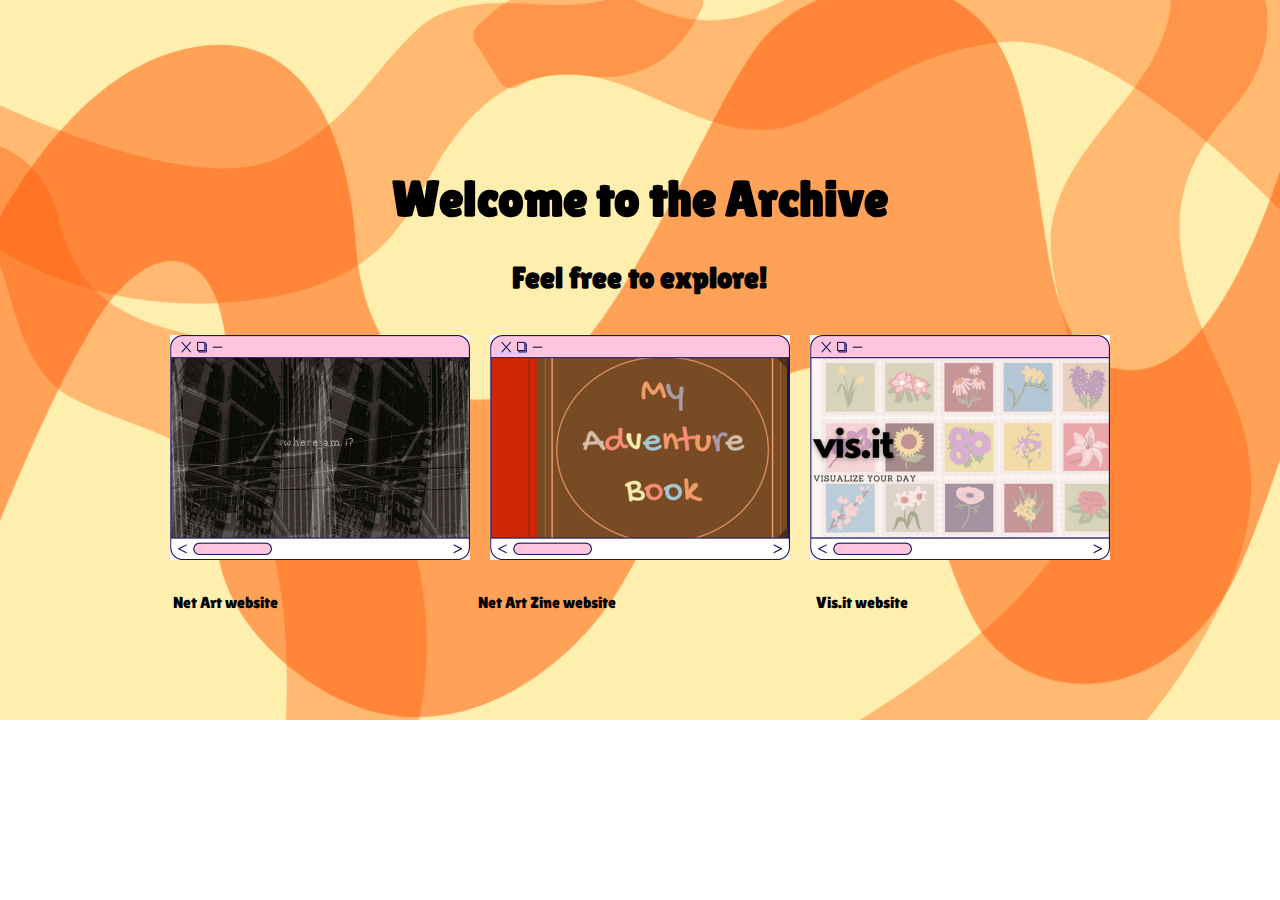
<file: index.html>
<!DOCTYPE html>

<html>
    <head>
        <meta charset="utf-8">
        <meta http-equiv="X-UA-Compatible" content="IE=edge">
        <title>Archive</title>
        <meta name="description" content="">
        <meta name="viewport" content="width=device-width, initial-scale=1">
        <link rel="stylesheet" href="styles.css">
        <style>
            @import url('https://fonts.googleapis.com/css2?family=Lilita+One&display=swap');
          </style>
          <style>
            @import url('https://fonts.googleapis.com/css2?family=Acme&family=Lilita+One&display=swap');
          </style>
    </head>
    <body>
        <div>
            <h1>Welcome to the Archive</h1>
            <h3>Feel free to explore!</h3>
        </div>
        <div id="flex">
            <a href="netart.html"><img src="img/net-art.png" width="300px"></a>
        
            <a href="zine.html"><img src="img/net-art-zine.png" width="300px"></a>

            <a href="visit.html"><img src="img/vis.it.png" width="300px"></a>
        </div>
        <div id="flex">
            <p>Net Art website</p>
            
            <p>Net Art Zine website</p> 

            <p>Vis.it website </p>
        </div>
        <script src=""></script>
    </body>
</html>
</file>
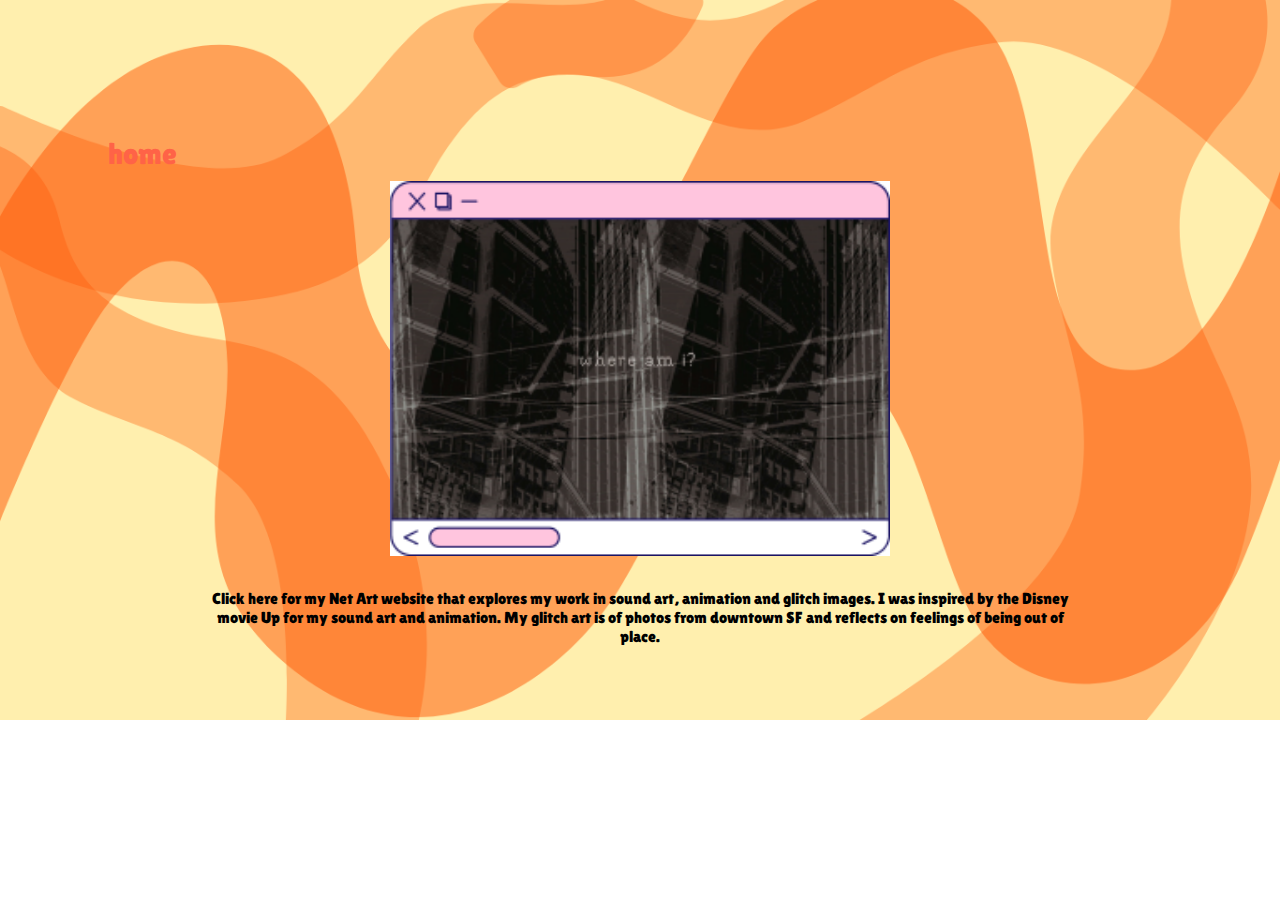
<file: netart.html>
<!DOCTYPE html>

<html>
    <head>
        <meta charset="utf-8">
        <meta http-equiv="X-UA-Compatible" content="IE=edge">
        <title>Archive</title>
        <meta name="description" content="">
        <meta name="viewport" content="width=device-width, initial-scale=1">
        <link rel="stylesheet" href="styles.css">
        <style>
            @import url('https://fonts.googleapis.com/css2?family=Lilita+One&display=swap');
          </style>
          <style>
            @import url('https://fonts.googleapis.com/css2?family=Acme&family=Lilita+One&display=swap');
          </style>
    </head>
    <body>
      <div id="top"><a href="index.html">home</a></div>
      <div id="flex">
        <a href="https://smdenham.github.io/net-art"><img src="img/net-art.png" width="500px"></a>
      </div>
        <p class="sunflower">Click here for my Net Art website that explores my work in sound art, animation and glitch images. I was inspired by the Disney movie Up for my sound art and animation. My glitch art is of photos from downtown SF and reflects on feelings of being out of place.</p>
    </body>
</html>
</file>
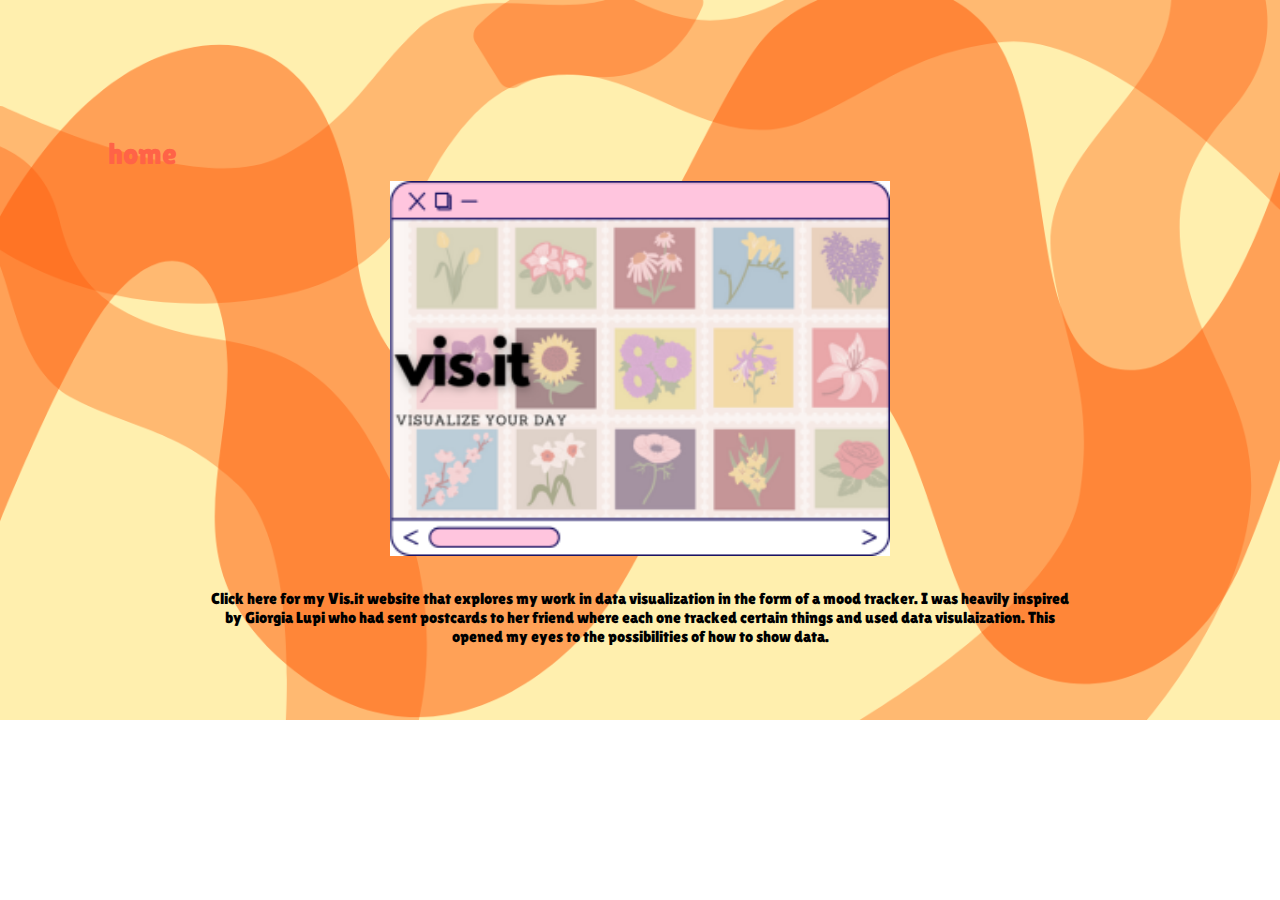
<file: visit.html>
<!DOCTYPE html>

<html>
    <head>
        <meta charset="utf-8">
        <meta http-equiv="X-UA-Compatible" content="IE=edge">
        <title>Archive</title>
        <meta name="description" content="">
        <meta name="viewport" content="width=device-width, initial-scale=1">
        <link rel="stylesheet" href="styles.css">
        <style>
            @import url('https://fonts.googleapis.com/css2?family=Lilita+One&display=swap');
          </style>
          <style>
            @import url('https://fonts.googleapis.com/css2?family=Acme&family=Lilita+One&display=swap');
          </style>
    </head>
    <body>
      <div id="top"><a href="index.html">home</a></div>
      <div id="flex"><a href="https://smdenham.github.io/imd/"><img src="img/vis.it.png" width="500px"></a></div>
        <p class="sunflower">Click here for my Vis.it website that explores my work in data  visualization in the form of a mood tracker. I was heavily inspired by Giorgia Lupi who had sent postcards to her friend where each one tracked certain things and used data visulaization. This opened my eyes to the possibilities of how to show data.</p>
    </body>
</html>
</file>
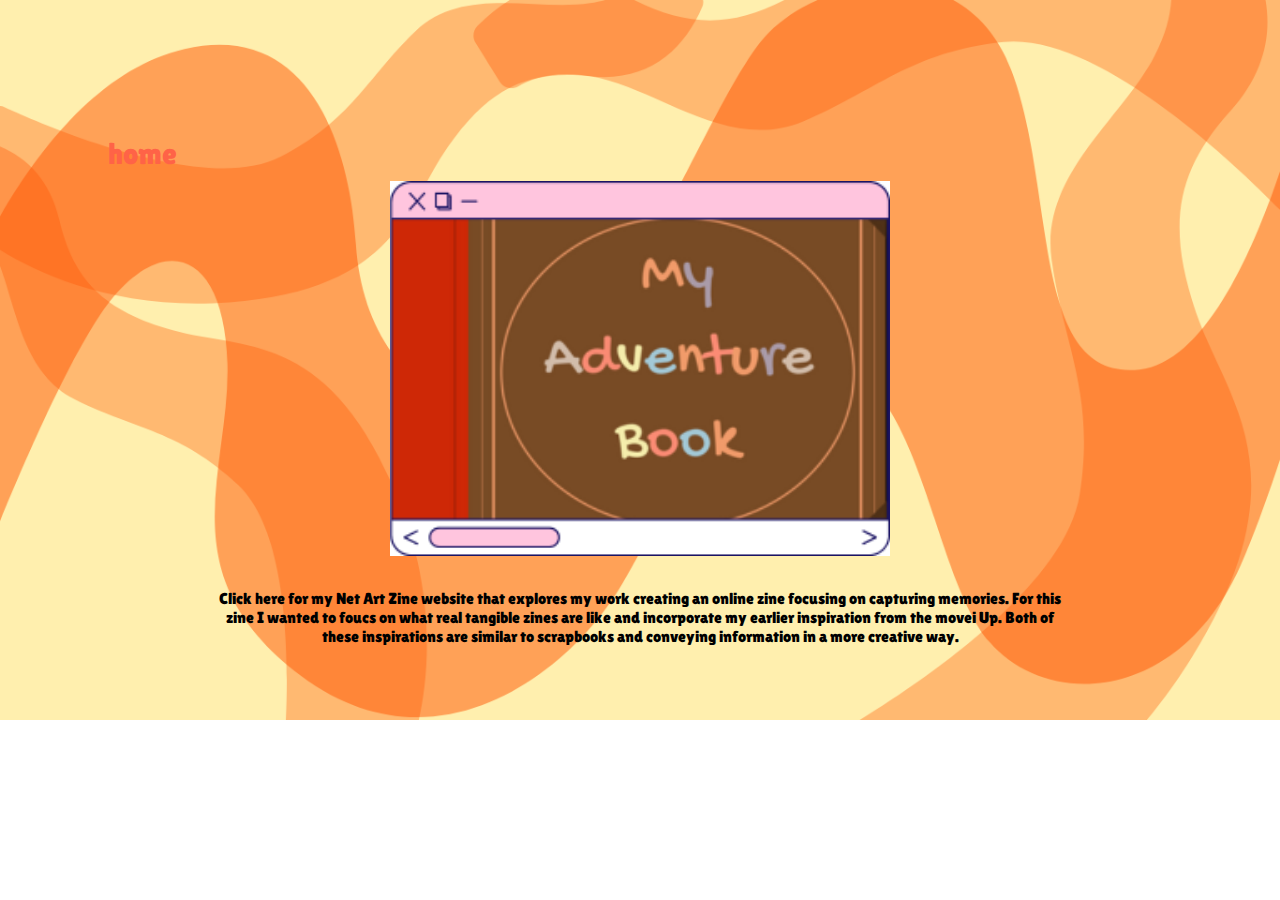
<file: zine.html>
<!DOCTYPE html>

<html>
    <head>
        <meta charset="utf-8">
        <meta http-equiv="X-UA-Compatible" content="IE=edge">
        <title>Archive</title>
        <meta name="description" content="">
        <meta name="viewport" content="width=device-width, initial-scale=1">
        <link rel="stylesheet" href="styles.css">
        <style>
            @import url('https://fonts.googleapis.com/css2?family=Lilita+One&display=swap');
          </style>
          <style>
            @import url('https://fonts.googleapis.com/css2?family=Acme&family=Lilita+One&display=swap');
          </style>
    </head>
    <body>
      <div id="top"><a href="index.html">home</a></div>
      <div id="flex"><a href="https://smdenham.github.io/net-art-zine/"><img src="img/net-art-zine.png" width="500px"></a></div>
      
        <p class="sunflower">Click here for my Net Art Zine website that explores my work creating an online zine focusing on capturing memories. For this zine I wanted to foucs on what real tangible zines are like and incorporate my earlier inspiration from the movei Up. Both of these inspirations are similar to scrapbooks and conveying information in a more creative way.</p> 
    </body>
</html>
</file>
<file: styles.css>
body{
    background-image: url(img/bg.png);
    background-repeat: no-repeat;
    background-size: 100%;
    padding-top: 10%;
}
#flex{
    display: flex;
    justify-content: center;
    justify-items: center;
}
#top{
    display: flex;
    justify-content: left;
    padding-left: 100px;
    padding-top: 0%;
    margin-top: 0%;
}
p.sunflower{
    padding-left: 100px;
    margin-left: 100px;
}

img:hover{
    opacity: 0.5;
    color: black;
}

img{
    z-index: 5;
    padding: 10px;
}

h1{
    font-size: 50px;
    text-align: center;
    font-family: 'Lilita One', cursive;
}
h3{
    font-size: 30px;
    text-align: center;
    font-family: 'Lilita One', cursive;
}
p{
    font-family: 'Acme', sans-serif;
    font-family: 'Lilita One', cursive;
    text-align: center;
    margin-right: 100px;
    padding-right: 100px;
}

a{
    text-decoration: none;
    font-size: 30px;
    font-family: 'Acme', sans-serif;
    font-family: 'Lilita One', cursive;
    color: tomato;
}
</file>
